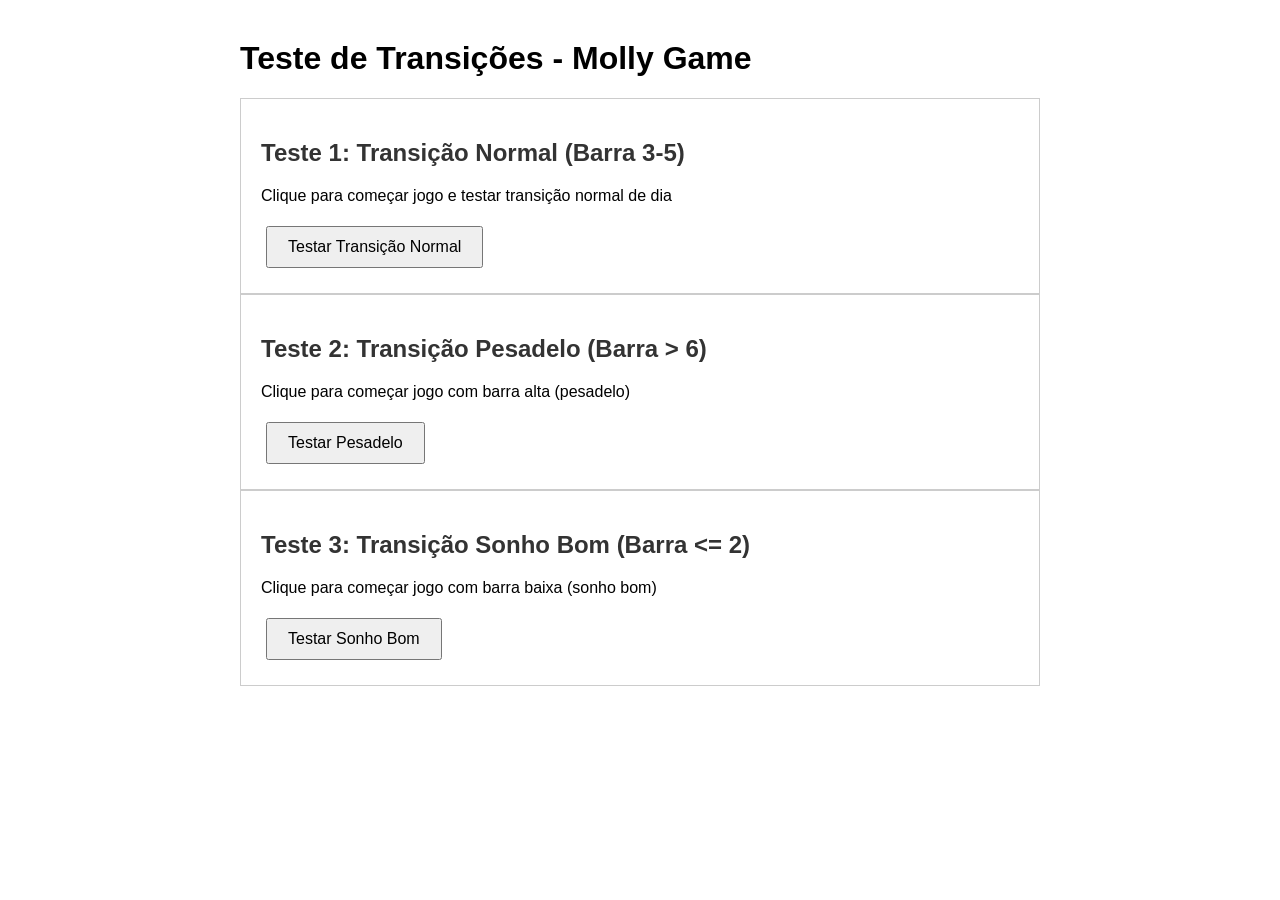
<file: templates/test_transitions.html>
<!-- test_transitions.html -->
<!DOCTYPE html>
<html>
<head>
    <title>Test Transições</title>
    <style>
        body { font-family: Arial; max-width: 800px; margin: 40px auto; }
        button { padding: 10px 20px; margin: 5px; cursor: pointer; font-size: 16px; }
        .container { border: 1px solid #ccc; padding: 20px; }
        h2 { color: #333; }
    </style>
</head>
<body>
    <h1>Teste de Transições - Molly Game</h1>
    
    <div class="container">
        <h2>Teste 1: Transição Normal (Barra 3-5)</h2>
        <p>Clique para começar jogo e testar transição normal de dia</p>
        <button onclick="testNormalTransition()">Testar Transição Normal</button>
    </div>

    <div class="container">
        <h2>Teste 2: Transição Pesadelo (Barra > 6)</h2>
        <p>Clique para começar jogo com barra alta (pesadelo)</p>
        <button onclick="testNightmareTransition()">Testar Pesadelo</button>
    </div>

    <div class="container">
        <h2>Teste 3: Transição Sonho Bom (Barra <= 2)</h2>
        <p>Clique para começar jogo com barra baixa (sonho bom)</p>
        <button onclick="testDreamTransition()">Testar Sonho Bom</button>
    </div>

    <div id="result" style="margin-top: 20px; padding: 10px; background: #f0f0f0; display: none;"></div>

    <script>
        function startGameAndSetBarra(barraValue) {
            // Abrir jogo em nova aba
            window.open('/jogar', 'molly_game', 'width=1280,height=720');
            
            // Aguardar um pouco para o jogo carregar
            setTimeout(() => {
                // Enviar a barra value via fetch para modificar a sessão
                fetch('/set_barra/' + barraValue)
                    .then(r => r.json())
                    .catch(e => console.error('Erro:', e));
            }, 1000);
        }

        function testNormalTransition() {
            showResult('Iniciando teste de transição normal... Abrindo nova janela');
            startGameAndSetBarra(4); // Barra = 4 (normal)
        }

        function testNightmareTransition() {
            showResult('Iniciando teste de PESADELO... Abrindo nova janela');
            startGameAndSetBarra(8); // Barra = 8 (alta - pesadelo)
        }

        function testDreamTransition() {
            showResult('Iniciando teste de SONHO BOM... Abrindo nova janela');
            startGameAndSetBarra(1); // Barra = 1 (baixa - sonho bom)
        }

        function showResult(msg) {
            const div = document.getElementById('result');
            div.style.display = 'block';
            div.innerHTML = '<strong>' + msg + '</strong><p>Programe o jogo manualmente até a cena de dormir observando a transição apropriada.</p>';
        }
    </script>
</body>
</html>
</file>
